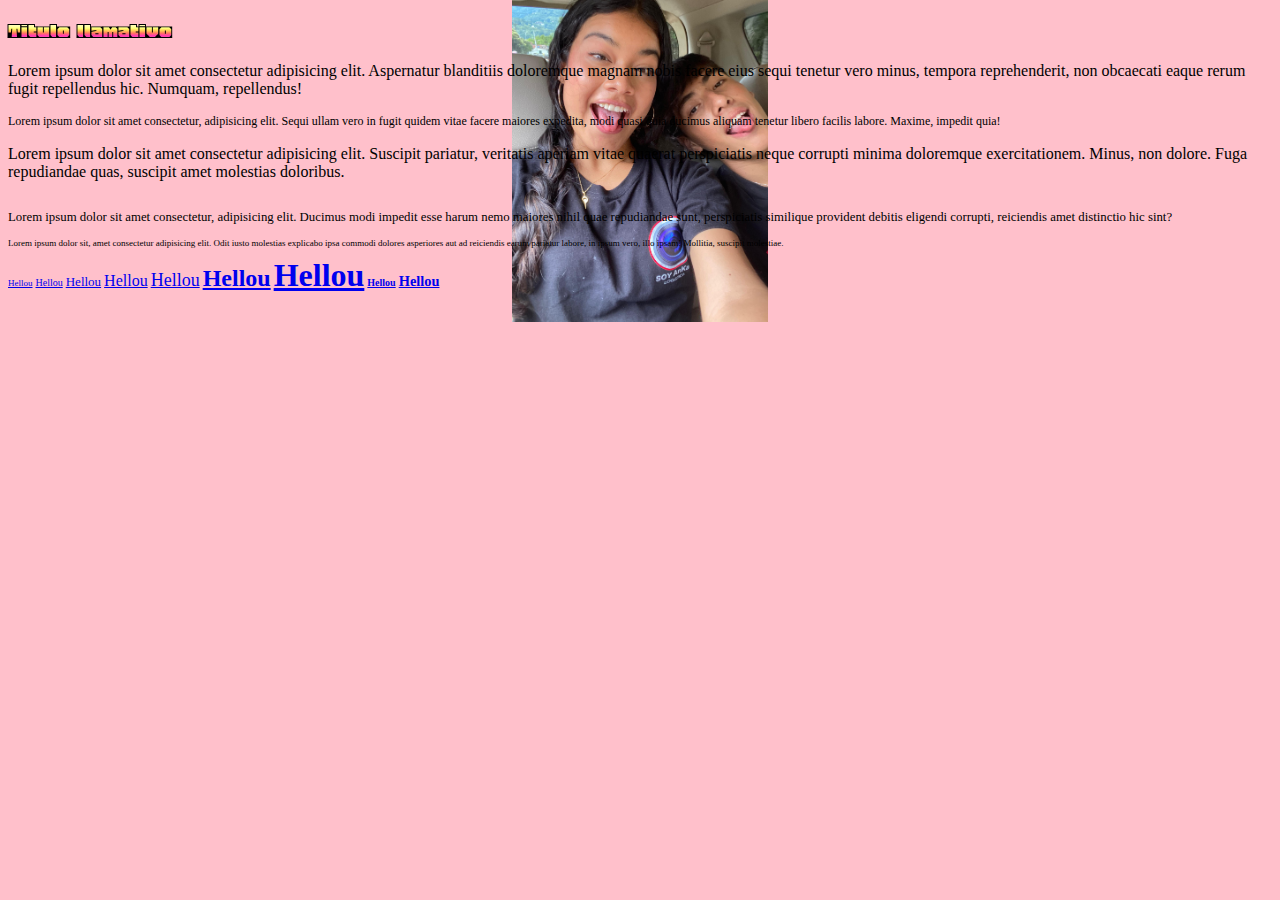
<file: textos/index.html>
<!DOCTYPE html>
<html lang="en">
<head>
    <meta charset="UTF-8">
    <meta name="viewport" content="width=device-width, initial-scale=1.0">
    <title>Textos & Fondos con CSS</title>
    <link rel="stylesheet" href="./styles.css">
</head>
<body>
    <h1>Titulo llamativo</h1>
    <p class="p1">Lorem ipsum dolor sit amet consectetur adipisicing elit. Aspernatur blanditiis doloremque magnam nobis facere eius sequi tenetur vero minus, tempora reprehenderit, non obcaecati eaque rerum fugit repellendus hic. Numquam, repellendus!</p>
    <p class="p2">Lorem ipsum dolor sit amet consectetur, adipisicing elit. Sequi ullam vero in fugit quidem vitae facere maiores expedita, modi quasi quia ducimus aliquam tenetur libero facilis labore. Maxime, impedit quia!</p>
    <p class="p3">Lorem ipsum dolor sit amet consectetur adipisicing elit. Suscipit pariatur, veritatis aperiam vitae quaerat perspiciatis neque corrupti minima doloremque exercitationem. Minus, non dolore. Fuga repudiandae quas, suscipit amet molestias doloribus.</p>
    <p class="p4">Lorem ipsum dolor sit amet consectetur adipisicing elit. Quos cumque architecto neque temporibus ipsam quas nemo repudiandae distinctio, eveniet tempore facilis ea, veritatis blanditiis accusamus consequuntur dolor amet. Doloremque, tenetur.</p>
    <p class="p5">Lorem ipsum dolor sit amet consectetur, adipisicing elit. Ducimus modi impedit esse harum nemo maiores nihil quae repudiandae sunt, perspiciatis similique provident debitis eligendi corrupti, reiciendis amet distinctio hic sint?</p>
    <p class="p6">Lorem ipsum dolor sit, amet consectetur adipisicing elit. Odit iusto molestias explicabo ipsa commodi dolores asperiores aut ad reiciendis earum pariatur labore, in ipsum vero, illo ipsam! Mollitia, suscipit molestiae.</p>

    <a href="#" 
    class="item-1">Hellou</a>
    <a href="#" 
    class="item-2">Hellou</a>
    <a href="#" 
    class="item-3">Hellou</a>
    <a href="#" 
    class="item-4">Hellou</a>
    <a href="#" 
    class="item-5">Hellou</a>
    <a href="#" 
    class="item-6">Hellou</a>
    <a href="#" 
    class="item-7">Hellou</a>
    <!-- a.item-${Hellou}*7 -->
    <a href="#" 
    class="item-8">Hellou</a>
    <a href="#" 
    class="item-9">Hellou</a>

</body>
</html>
</file>
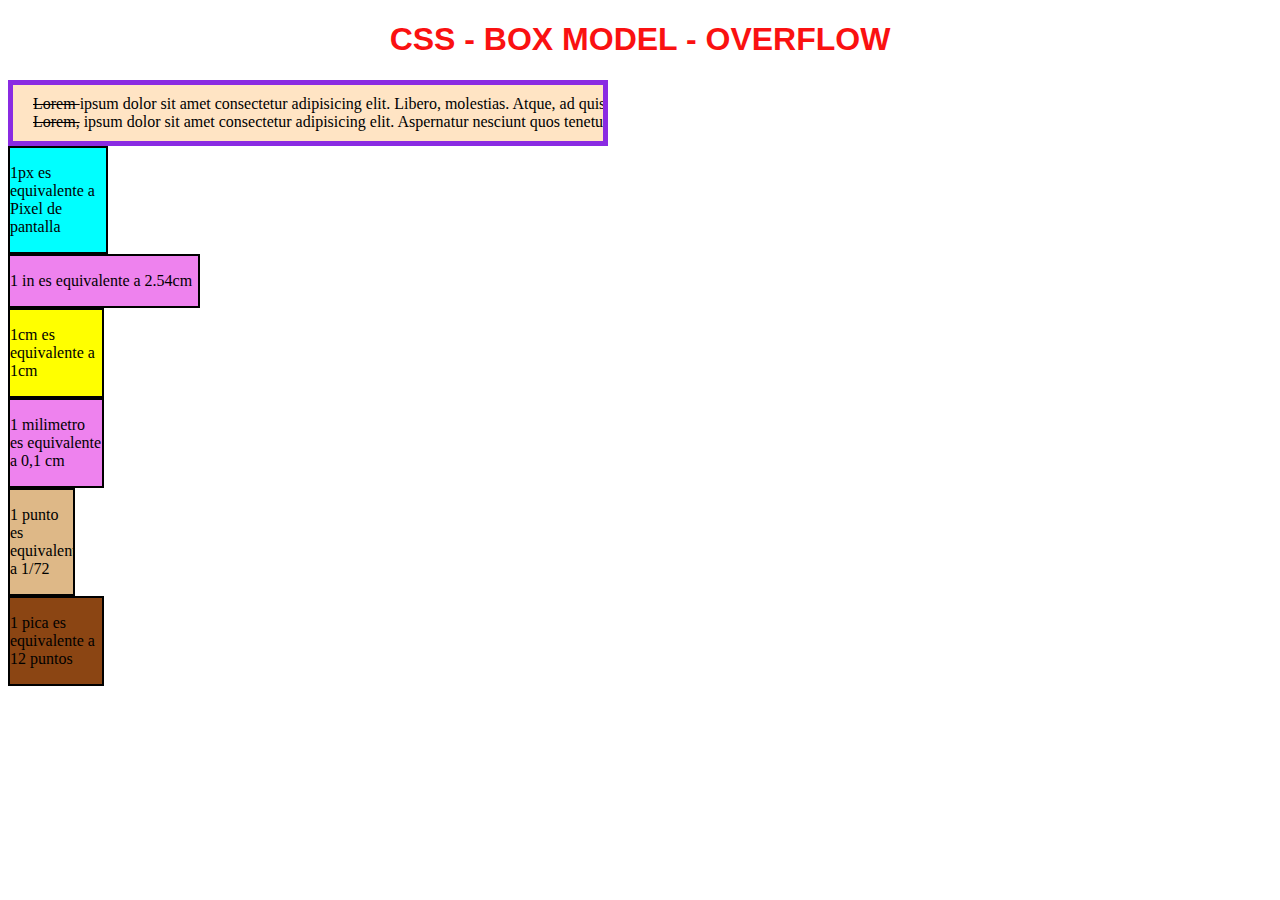
<file: Curso HTML Flix/overflow/index.html>
<!DOCTYPE html>
<html lang="en">
<head>
    <meta charset="UTF-8">
    <meta name="viewport" content="width=device-width, initial-scale=1.0">
    <title>overflow</title>
    <link rel="stylesheet" href="./css/style.css">
</head>
<body>
    <h1 class="title"> CSS - BOX MODEL - OVERFLOW</h1>
    <div class="container">
        <s>Lorem </s>ipsum dolor sit amet consectetur adipisicing elit. Libero, molestias. Atque, ad quisquam. Doloremque vero id harum labore error, excepturi sunt tenetur tempora autem, omnis placeat. Ducimus fuga rem quod.
        <br>
        <s>Lorem,</s> ipsum dolor sit amet consectetur adipisicing elit. Aspernatur nesciunt quos tenetur et fugiat vel culpa animi doloremque cum, nostrum illum voluptas itaque aliquid a eos quas deleniti neque incidunt.
    </div>
    <div class="box-px">
        <p>1px es equivalente a Pixel de pantalla</p>
    </div>
    <div class="box-in">
        <p>1 in es equivalente a 2.54cm</p>
    </div>
    <div class="box-cm">
        <p>1cm es equivalente a 1cm</p>
    </div>
    <div class="box-mm">
        <p>1 milimetro es equivalente a 0,1 cm </p>
    </div>
    <div class="box-pt">
        <p>1 punto es equivalente a 1/72</p>
    </div>
    <div class="box-pc">
        <p>1 pica es equivalente a 12 puntos</p>
    </div>
</body>
</html>
</file>
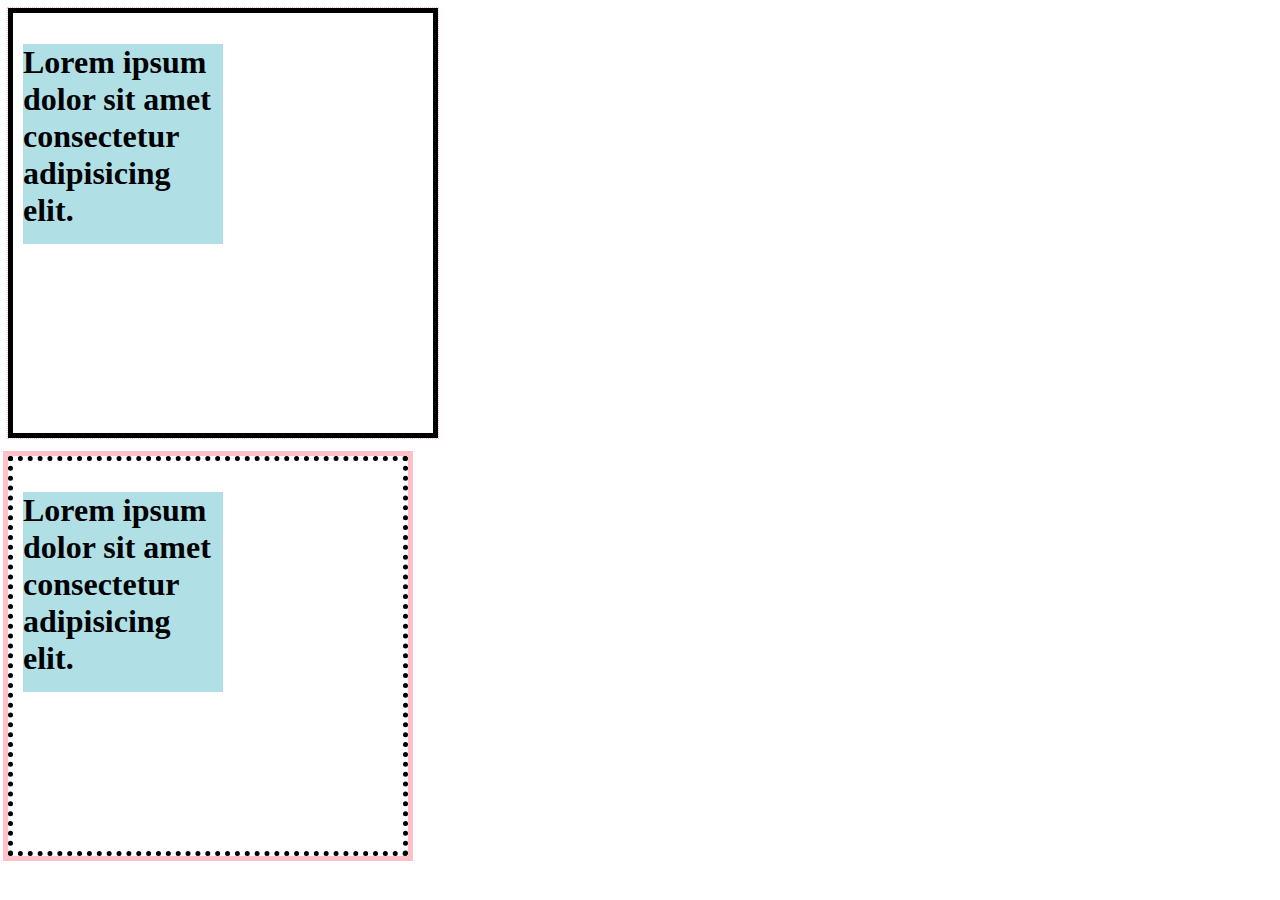
<file: Curso HTML Flix/Box/box-model.html>
<!DOCTYPE html>
<html lang="en">
<head>
    <meta charset="UTF-8">
    <meta name="viewport" content="width=device-width, initial-scale=1.0">
    <title>Box Model</title>
</head>
<body>
    <style>
        .box {
            width: 200px;
            height: 200px;
            background-color: powderblue;
        }

        .box-content {
            border: 5px solid black;
            width: 400px;
            height: 400px;
            padding: 10px;
            box-sizing: content-box;
            outline: 1px dotted pink;
        }

        .box-sizing {
            border: 5px dotted black;
            width: 400px;
            height: 400px;
            padding: 10px;
            box-sizing: border-box;
            outline: 5px solid pink;
        
        }

    </style>

    <div class="box-content">
        <div class="box">
            <h1 class="head"> Lorem ipsum dolor sit amet consectetur adipisicing elit. </h1>
        </div>
    </div>
    <br>
    <div class="box-sizing">
        <div class="box">
            <h1 class="head">Lorem ipsum dolor sit amet consectetur adipisicing elit.</h1>
        </div>
    </div>
</body>
</html>
</file>
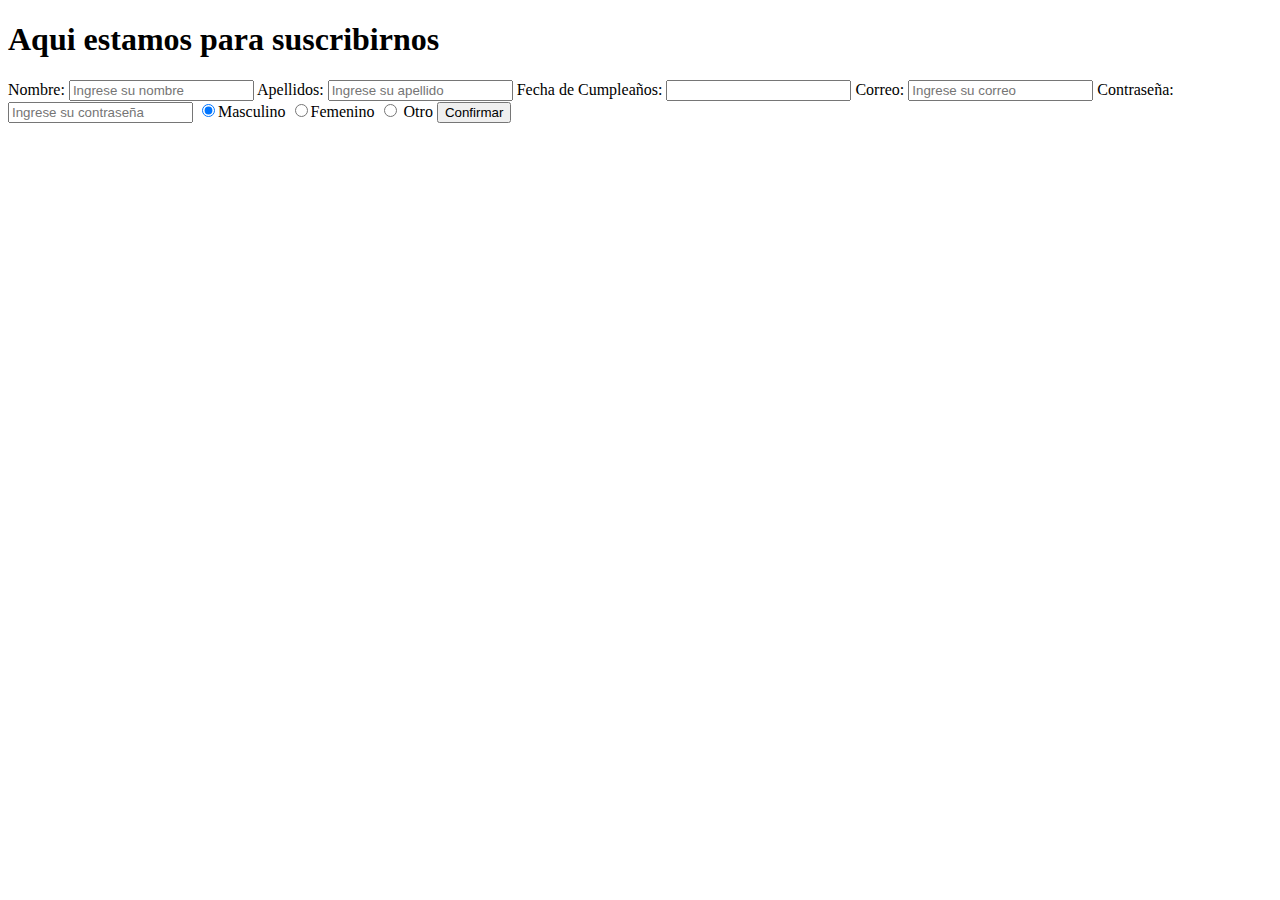
<file: Curso HTML Flix/Formularios/suscribirme.html>
<!DOCTYPE html>
<html lang="en">
<head>
    <meta charset="UTF-8">
    <meta name="viewport" content="width=device-width, initial-scale=1.0">
    <title>Suscribirme</title>
</head>
<body>
    <h1>Aqui estamos para suscribirnos</h1>
    <form action="a"> 

        <label for="name">Nombre:</label>
        <input type="text" name="name" id="name" placeholder="Ingrese su nombre">
        <label for="surname">Apellidos:</label>
        <input type="text" name="name" id="name" placeholder="Ingrese su apellido">
        <label for="date">Fecha de Cumpleaños:</label>
        <input type="text" name="name" id="birthday">
        <label for="email">Correo:</label>
        <input type="email" name="email" id="email" placeholder="Ingrese su correo">
        <label for="password">Contraseña:</label>
        <input type="text" name="name" id="name" placeholder="Ingrese su contraseña">
        
        <label >
            <input type="radio" name="gender" value="Masculino" checked>Masculino
        </label>
        <label >
            <input type="radio" name="gender" value="Femenino" re>Femenino
        </label>
        <label>
            <input type="radio" name="gender" value="Otro"> Otro
        </label>
        <input type="submit" value="Confirmar">
    </form>
</form>
</body>
</html>
</file>
<file: textos/styles.css>
@import url('https://fonts.googleapis.com/css2?family=Honk&family=Roboto:ital,wght@0,100..900;1,100..900&display=swap');)

:root {
    font-size: 18px;
}


* {
font-family: 'Roboto' sans-serif;
/* font-family: "Comic Sans MS" , cursive; */
/* font-family: Helvetica, sans-serif;
font-family: monospace;
font-family: Arial, "Times New Roman", sans-serif;
font-family: 'Courier New', monospace; */
   
}

h1 {
    font-family: 'Honk', sans-serif;
}
body {
    font-size: 12px;
    background-color: pink;
    color: black;
    background-image: url(./img/fotoooooooooo.jpeg);
    background-repeat: no-repeat;
    background-position: center, top, bottom;
    background-size: 20%, 30%, contain;
}

.p1 {
    font-size: 16px;
}

.p2 { 
    font-size: 1em;
}

.p3 {
    font-size: 1rem;
}

.p4 {
    font-size: 2%;
}

.p5 {
    font-size: 1vw;
}

.p6 {
    font-size: 1vh;
}

.item-1 {
    font-size: xx-small;
    font-weight: 100;
}
.item-2 {
    font-size: x-small;
    font-weight: 200;
}
.item-3 {
    font-size: small;
    font-weight: 300;
}
.item-4 {
    font-size: medium;
    font-weight: 400;
}
.item-5 {
    font-size: large;
    font-weight: 500;
}
.item-6 {
    font-size: x-large;
    font-weight: 600;
}
.item-7 {
    font-size: xx-large;
    font-style: normal;
    font-weight: 700;
}
.item-8 {
    font-size: smaller;
    font-weight: 800;
}
.item-9 {
    font-size: larger;
    font-weight: 900;
}
</file>
<file: Curso HTML Flix/overflow/css/style.css>
.title {
    text-align: center;
    font-family: Arial;
    color: #fa1111;
}

.container {
box-sizing: border-box;
width: 600px;
/* height: 100px; */
background-color: bisque;
border: 5px solid blueviolet;
padding: 10px 20px;
overflow: clip;
text-overflow: clip;
white-space: nowrap;
}

.container:hover {
overflow: auto;
white-space: normal;
max-height: 200px;
}

.box-px{
    box-sizing: border-box;
    border: 2px solid black;
    width: 100px;
    background-color: aqua;
    overflow: hidden;
}
.box-in{
    box-sizing: border-box;
    border: 2px solid black;
    overflow: hidden;
    background-color: violet;
    width: 2in;
}
.box-cm{
    box-sizing: border-box;
    border: 2px solid black;
    overflow: hidden;
    background-color: yellow;
    width: 2.54cm;
}
.box-mm{
    box-sizing: border-box;
    border: 2px solid black;
    overflow: hidden;
    background-color: violet;
    width: 25.4mm;
}
.box-pt{
    box-sizing: border-box;
    border: 2px solid black;
    overflow: hidden;
    background-color: burlywood;
    width: 50pt;
}
.box-pc{
    box-sizing: border-box;
    border: 2px solid black;
    overflow: hidden;
    background-color: saddlebrown;
    width: 6pc;
}
</file>
